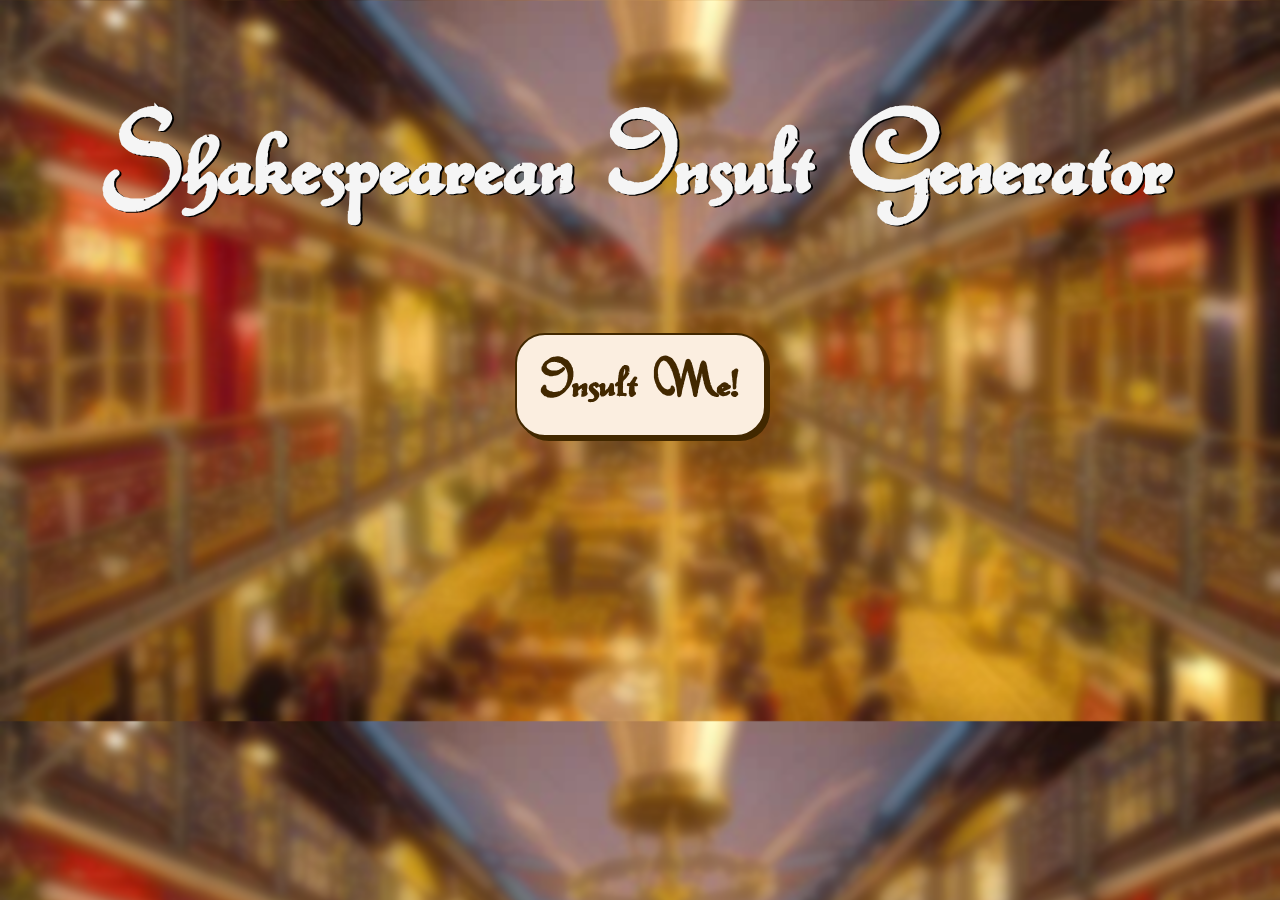
<file: index.html>
<!DOCTYPE html>
<html>

<head>
    <script src="chooseInsult.js"></script>

    <link rel="stylesheet" href="styles.css">
</head>

<h1>
    Shakespearean Insult Generator
</h1>

<body>
    
    <p id="insult">

    </p>

    <p>
        <button class="button" role="button" id="trigger" type="button" onclick="chooseInsult()">Insult Me!</button>
    </p>

</body>
</html>
</file>
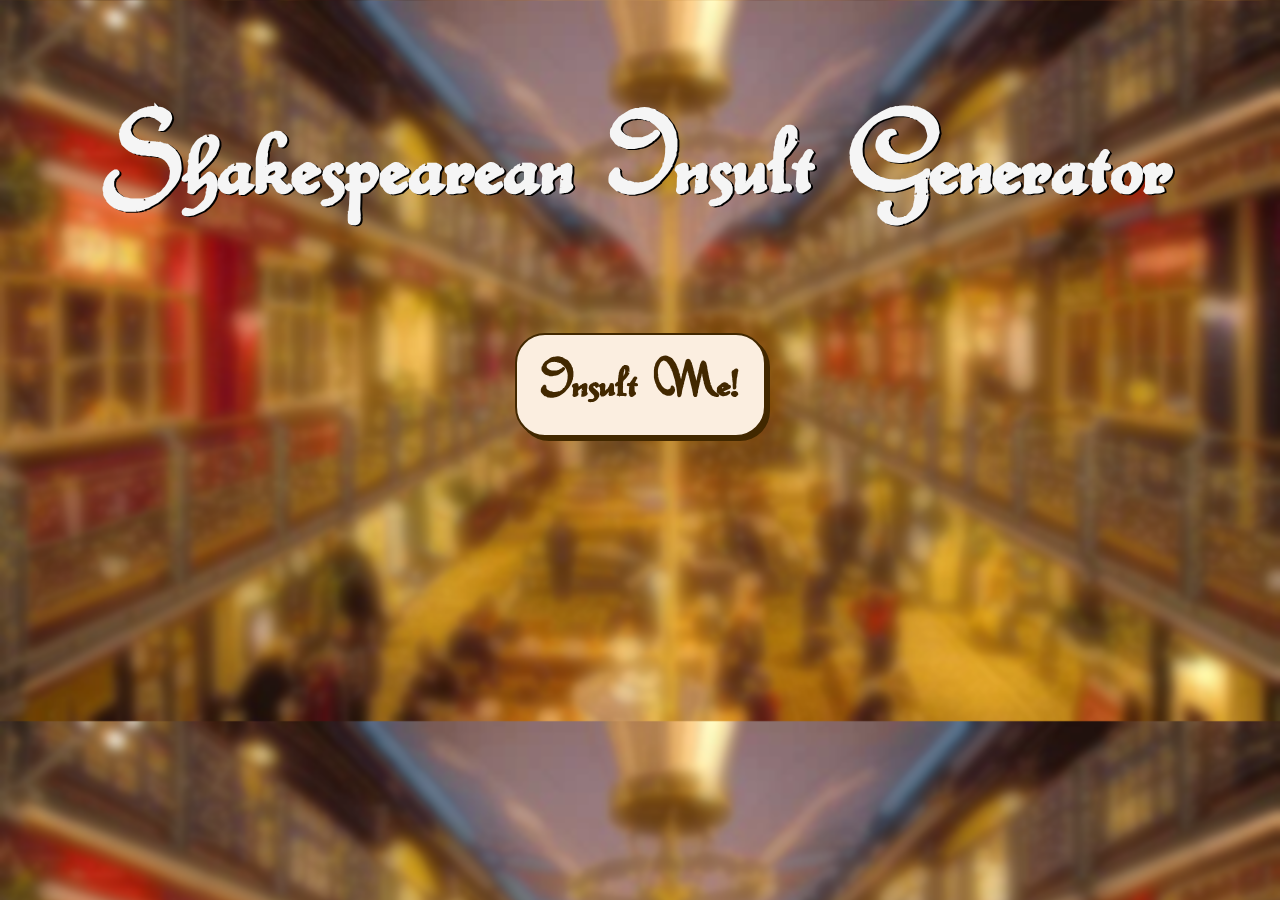
<file: main.html>
<!DOCTYPE html>
<html>

<head>
    <script src="chooseInsult.js"></script>

    <link rel="stylesheet" href="styles.css">
</head>

<h1>
    Shakespearean Insult Generator
</h1>

<body>
    
    <p id="insult">

    </p>

    <p>
        <button class="button" role="button" id="trigger" type="button" onclick="chooseInsult()">Insult Me!</button>
    </p>

</body>
</html>
</file>
<file: styles.css>
@font-face {
    font-family: 'handwritten';
    src: url('spanishcourthandwf-webfont.woff2') format('woff2'),
         url('spanishcourthandwf-webfont.woff') format('woff');
    font-weight: normal;
    font-style: normal;

}



/* Button from https://getcssscan.com/css-buttons-examples */

.button {
  background-color: #fbeee0;
  border: 2px solid #422800;
  border-radius: 30px;
  box-shadow: #422800 4px 4px 0 0;
  color: #422800;
  cursor: pointer;
  display: inline-block;
  font-family: handwritten;
  font-weight: 600;
  font-size: 70px;
  padding: 0 18px;
  line-height: 100px;
  text-align: center;
  text-decoration: none;
  user-select: none;
  -webkit-user-select: none;
  touch-action: manipulation;
}

.button:hover {
  background-color: #fff;
}

.button:active {
  box-shadow: #422800 2px 2px 0 0;
  transform: translate(2px, 2px);
}

@media (min-width: 768px) {
  .button {
    min-width: 240px;
    padding: 0 25px;
  }
}



h1 {
    text-align: center;
    color: whitesmoke;
    font-family: handwritten;
    font-size: 148px;
}

body {
    text-align: center;
    color: whitesmoke;
    font-family: handwritten;
    font-size: 96px;
    text-shadow: 2px 1px black;
    background-image: url('blurred.png');
    background-size: cover;
}
</file>
